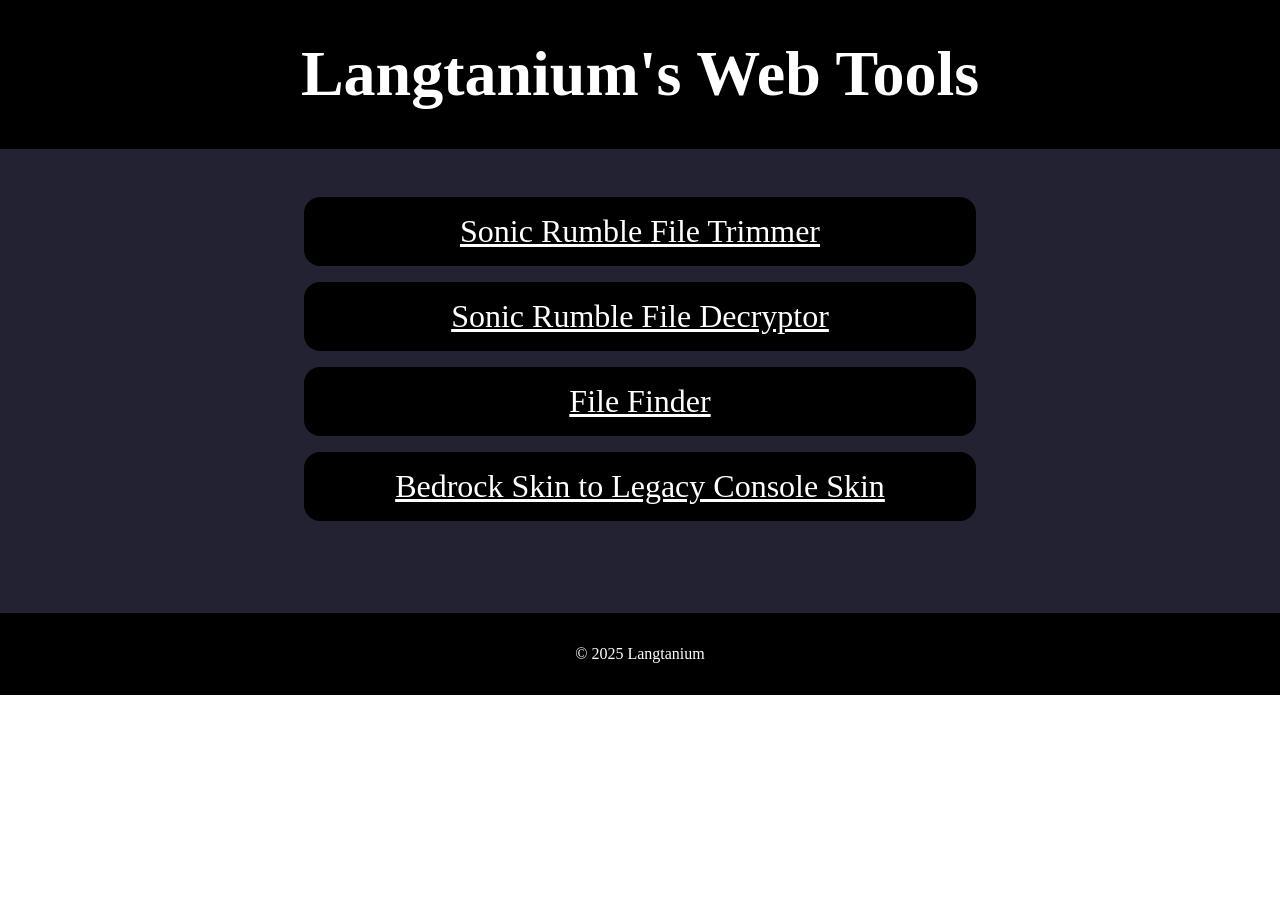
<file: index.html>
<!DOCTYPE html>
<html lang="en">
<head>
    <meta charset="UTF-8">
    <meta name="viewport" content="width=device-width, initial-scale=1.0">
    <title>Langtanium's Web Tools</title>
    <link rel="stylesheet" href="./css/base.css">
</head>
<body>
    <header>
        <h1><a href="./index.html">Langtanium's Web Tools</a></h1>
    </header>
    <main>
        <div class="processor-link">
            <a href="./file_processor/?game=sonicRumbleTrim">Sonic Rumble File Trimmer</a>
        </div>
        <div class="processor-link">
            <a href="./file_processor/?game=sonicRumbleDecrypt">Sonic Rumble File Decryptor</a>
        </div>
        <div class="processor-link">
            <a href="./file_finder/">File Finder</a>
        </div>
        <div class="processor-link">
            <a href="./bedrock2legacy">Bedrock Skin to Legacy Console Skin</a>
        </div>
        <!--<div class="processor-link">
            <a href="./pack_obfuscator/">MC Pack Obfuscator</a>
        </div>-->
    </main>
    <footer>
        <p>&copy; 2025 Langtanium</p>
    </footer>
</body>
</html>
</file>
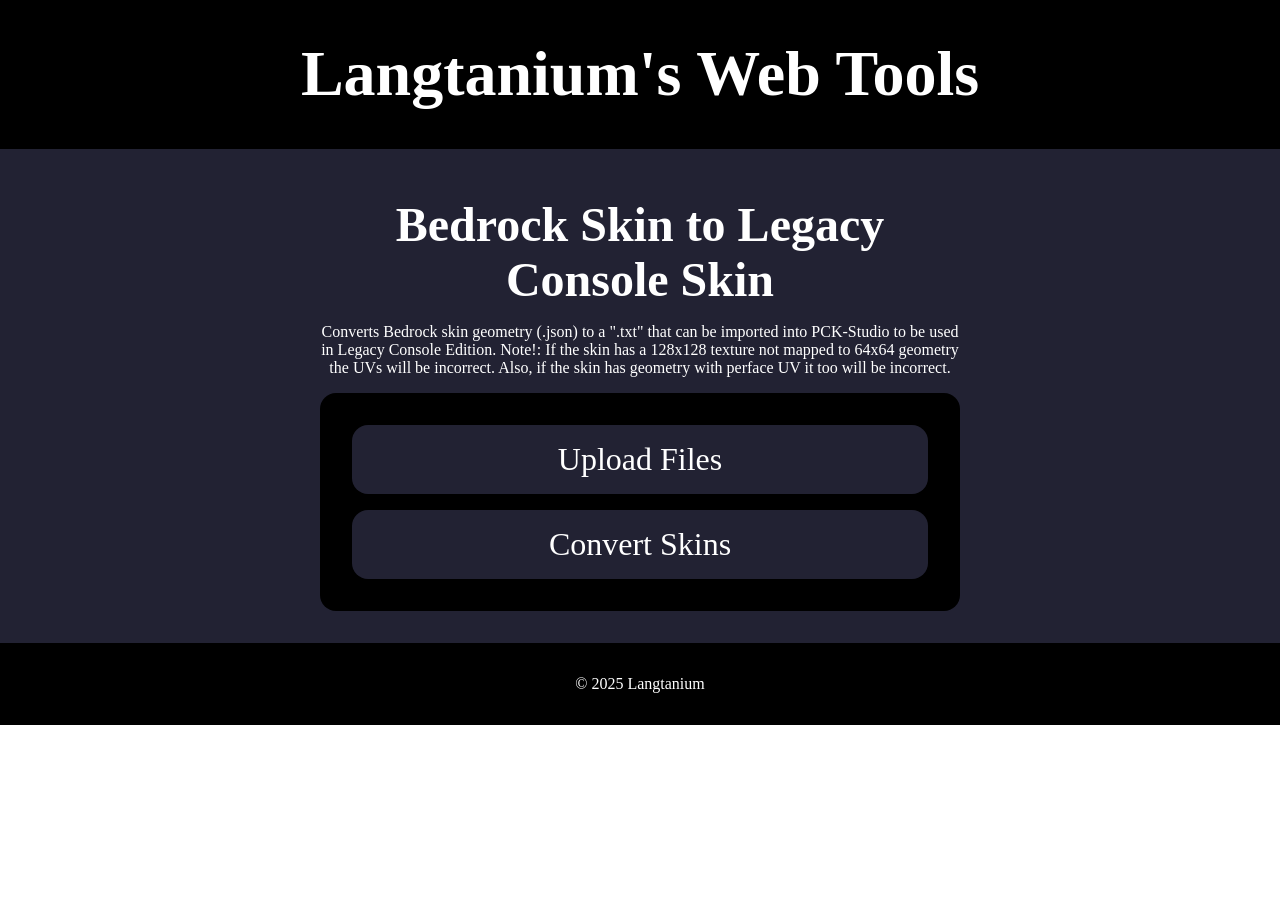
<file: bedrock2legacy/index.html>
<!DOCTYPE html>
<html lang="en">
<head>
    <meta charset="UTF-8">
    <meta name="viewport" content="width=device-width, initial-scale=1.0">
    <title>Langtanium's Web Tools | Bedrock Skin to Legacy Console Skin</title>
    <script type="module" src="../js/bedrock2legacy.js"></script>
    <link rel="stylesheet" href="../css/base.css">
</head>
<body>
    <header>
        <h1><a href="../">Langtanium's Web Tools</a></h1>
    </header>
    <main>
        <div id="game-info">
            <h2> Bedrock Skin to Legacy Console Skin</h2>
            <p>Converts Bedrock skin geometry (.json) to a ".txt" that can be imported into PCK-Studio 
            to be used in Legacy Console Edition. Note!: If the skin has a 128x128 texture not mapped
            to 64x64 geometry the UVs will be incorrect. Also, if the skin has geometry with perface UV
            it too will be incorrect.</p>
        </div>
        <form>
            <label for="file-input" class="custom-file-input">
                Upload Files
            </label>
            <input id="file-input" type="file" name="files" accept=".json" multiple>
            <label for="file-submit" class="custom-file-input">
                Convert Skins
            </label>
            <input id="file-submit" type="submit">
        </form>
        <div class="file-downloads"></div>
    </main>
    <footer>
        <p>&copy; 2025 Langtanium</p>
    </footer>
</body>
</html>
</file>
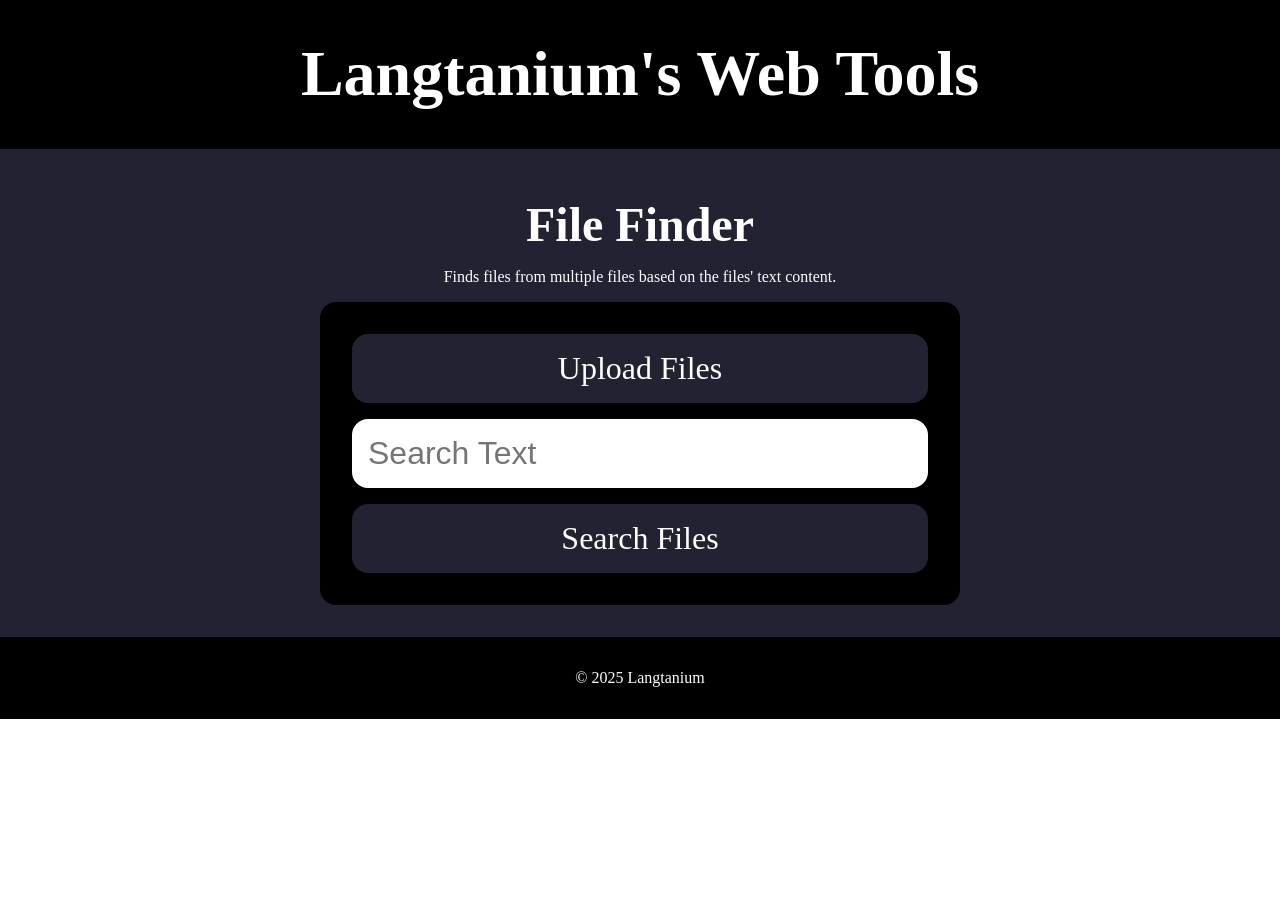
<file: file_finder/index.html>
<!DOCTYPE html>
<html lang="en">
<head>
    <meta charset="UTF-8">
    <meta name="viewport" content="width=device-width, initial-scale=1.0">
    <title>Langtanium's Web Tools | JSON File Finder</title>
    <script type="module" src="../js/fileFinder.js"></script>
    <link rel="stylesheet" href="../css/base.css">
</head>
<body>
    <header>
        <h1><a href="../">Langtanium's Web Tools</a></h1>
    </header>
    <main>
        <div id="game-info">
            <h2>File Finder</h2>
            <p>Finds files from multiple files based on the files' text content.</p>
        </div>
        <form>
            <label for="file-input" class="custom-file-input">
                Upload Files
            </label>
            <input id="file-input" type="file" name="files" multiple>
            <input id="search" type="text" placeholder="Search Text">
            <label for="file-submit" class="custom-file-input">
                Search Files
            </label>
            <input id="file-submit" type="submit">
        </form>
        <div class="file-downloads"></div>
    </main>
    <footer>
        <p>&copy; 2025 Langtanium</p>
    </footer>
</body>
</html>
</file>
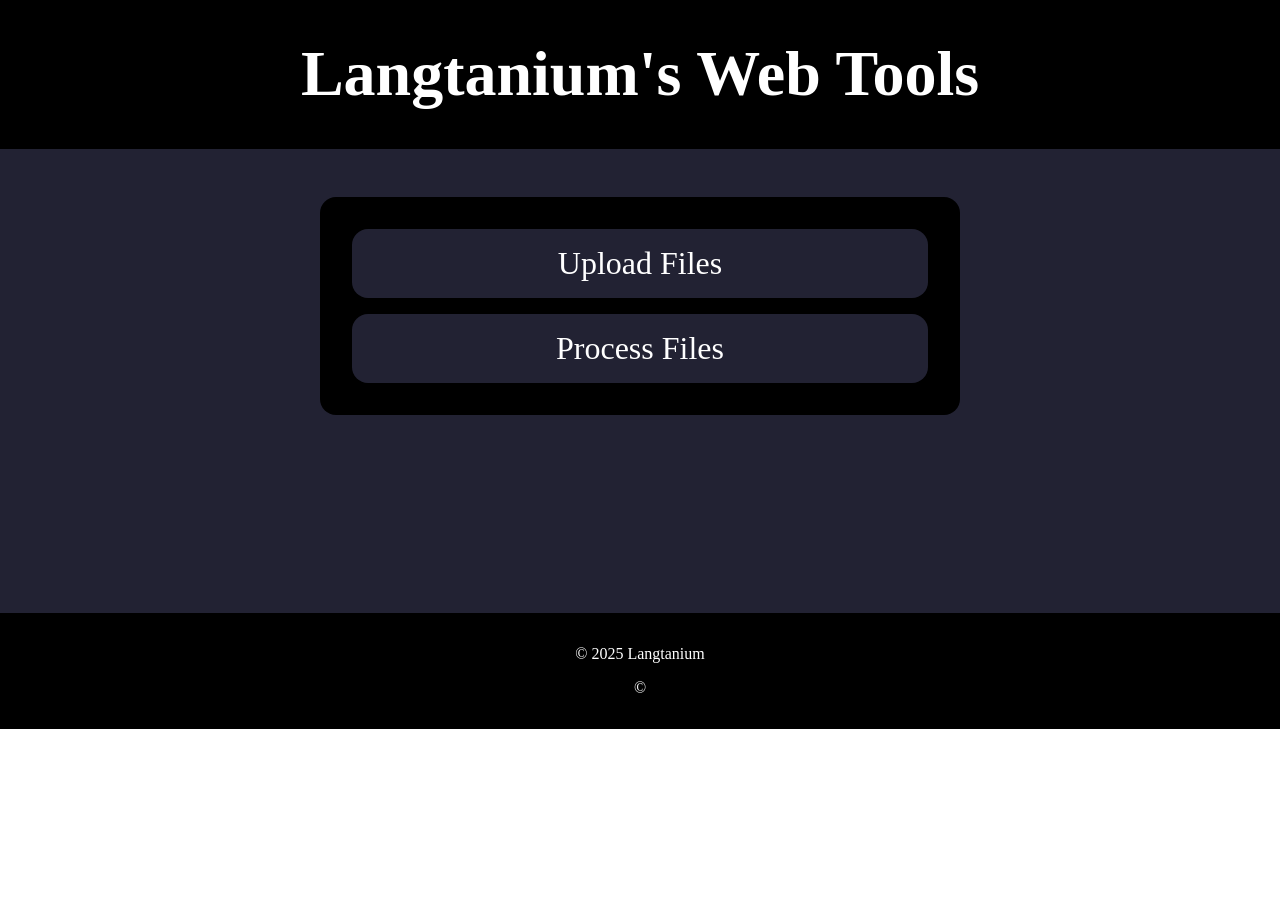
<file: file_processor/index.html>
<!DOCTYPE html>
<html lang="en">
<head>
    <meta charset="UTF-8">
    <meta name="viewport" content="width=device-width, initial-scale=1.0">
    <title>Langtanium's Web Tools | </title>
    <script type="module" src="../js/fileProcessor.js"></script>
    <link rel="stylesheet" href="../css/base.css">
</head>
<body>
    <header>
        <h1><a href="../">Langtanium's Web Tools</a></h1>
    </header>
    <main>
        <form>
            <label for="file-input" class="custom-file-input">
                Upload Files
            </label>
            <input id="file-input" type="file" name="files" accept=".bdl" multiple>
            <label for="file-submit" class="custom-file-input">
                Process Files
            </label>
            <input id="file-submit" type="submit">
        </form>
        <div class="file-downloads"></div>
    </main>
    <footer>
        <p>&copy; 2025 Langtanium</p>
        <p><span id="game"></span> &copy; <span id="company"></span></p>
    </footer>
</body>
</html>
</file>
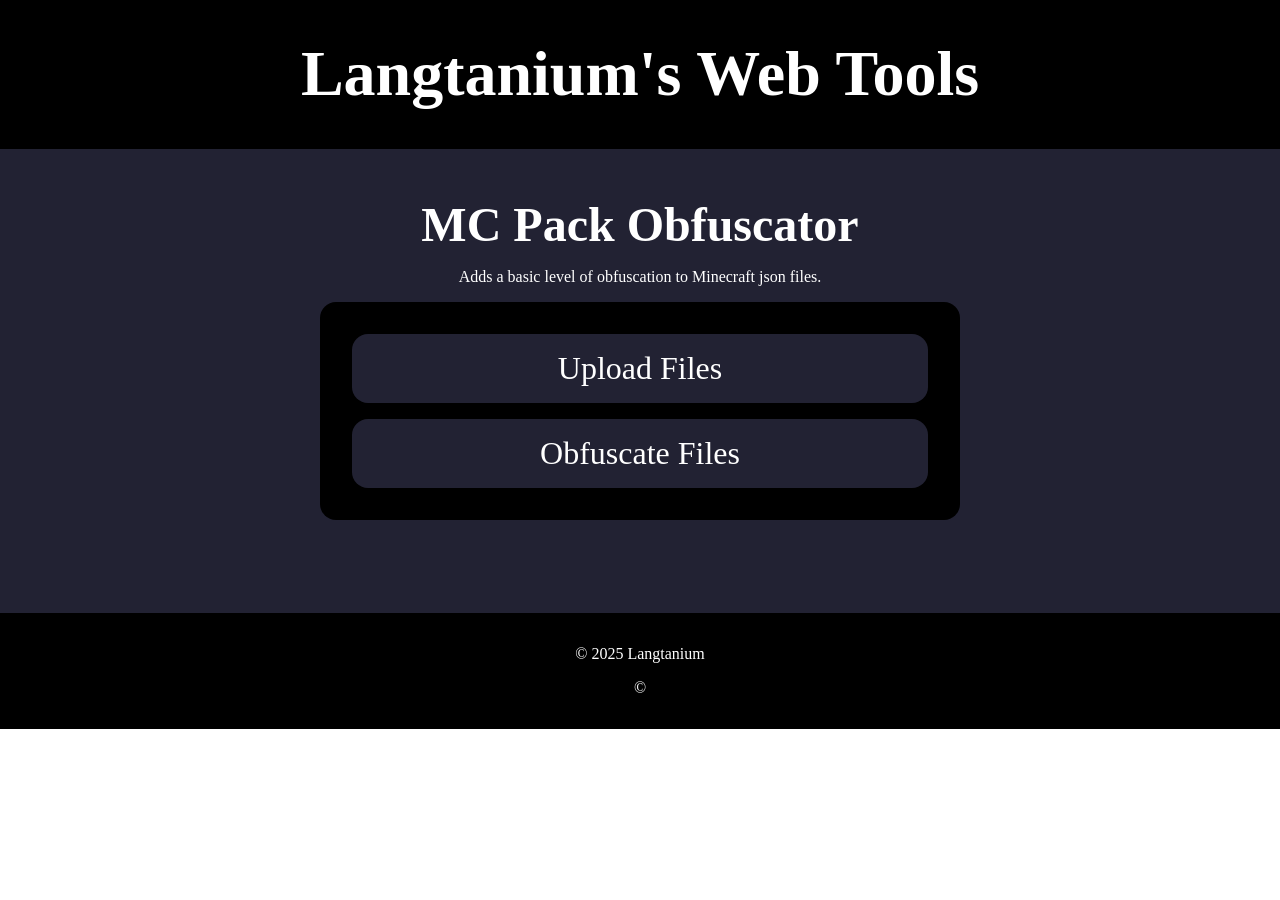
<file: pack_obfuscator/index.html>
<!DOCTYPE html>
<html lang="en">
<head>
    <meta charset="UTF-8">
    <meta name="viewport" content="width=device-width, initial-scale=1.0">
    <title>Langtanium's Web Tools | MC Pack Obfuscator</title>
    <script type="module" src="../js/mcPackObfuscate.js"></script>
    <link rel="stylesheet" href="../css/base.css">
</head>
<body>
    <header>
        <h1><a href="../">Langtanium's Web Tools</a></h1>
    </header>
    <main>
        <div id="game-info">
            <h2>MC Pack Obfuscator</h2>
            <p>Adds a basic level of obfuscation to Minecraft json files.</p>
        </div>
        <form>
            <label for="file-input" class="custom-file-input">
                Upload Files
            </label>
            <input id="file-input" type="file" name="files" multiple>
            <label for="file-submit" class="custom-file-input">
                Obfuscate Files
            </label>
            <input id="file-submit" type="submit">
        </form>
        <div class="file-downloads"></div>
    </main>
    <footer>
        <p>&copy; 2025 Langtanium</p>
        <p><span id="game"></span> &copy; <span id="company"></span></p>
    </footer>
</body>
</html>
</file>
<file: css/base.css>
body {
    margin: 0;
    padding: 0;
    font-size: 1rem;
}

header {
    margin: auto;
    padding: 1rem;
    text-align: center;
    background-color: #000;
}

header h1 a {
    font-size: 4rem;
    color: #fff;
    text-decoration: none;
}

#game-info {
    margin: auto;
    width: 100%;
    max-width: 640px;
    text-align: center;
}

#game-info h2 {
    margin: 1rem auto;
    font-size: 3rem;
}

main {
    padding: 2rem;
    min-height: 400px;
    color: #fff;
    background-color: #223;
}

.processor-link {
    margin: 1rem auto;
    padding: 1rem;
    width: 100%;
    max-width: 640px;
    background-color: #000;
    text-align: center;
    border-radius: 1rem;
}

.processor-link a {
    text-align: center;
    font-size: 2rem;
    color: #fff;
    transition: all 0.3s ease-in-out;
}

.processor-link a:hover {
    color: #223;
    transition: all 0.3s e
}

form {
    margin: auto;
    padding: 2rem;
    width: 100%;
    max-width: 640px;
    box-sizing: border-box;
    background-color: #000;
    border-radius: 1rem;
}

input {
    display: none;
}

#search {
    display: block;
    margin: 1rem auto auto auto;
    padding: 1rem;
    width: 100%;
    box-sizing: border-box;
    font-size: 2rem;
    border: 0;
    border-radius: 1rem;
}

.custom-file-input {
    display: block;
    margin: auto;
    padding: 1rem;
    width: 100%;
    box-sizing: border-box;
    font-size: 2rem;
    text-align: center;
    background-color: #223;
    border-radius: 1rem;
    cursor: pointer;
    transition: all 0.3s ease-in-out;
}

.custom-file-input:hover {
    color: #223;
    background-color: #fff;
    transition: all 0.3s ease-in-out;
}

.custom-file-input:last-of-type {
    margin-top: 1rem;
}

.file-downloads {
    margin: auto;
    width: 100%;
    max-width: 540px;
    font-size: 1rem;
    text-align: center;
}

.file-downloads p {
    margin: 1rem auto;
    padding: 0.5rem;
    background-color: #000;
    border-radius: 0.5rem;
    animation: processAppear 0.2s ease-in-out;
}

.link a {
    display: block;
    margin: 1rem auto;
    padding: 1rem;
    color: #fff;
    font-size: 2rem;
    text-decoration: none;
    background-color: #000;
    border-radius: 1rem;
    transition: all 0.3s ease-in-out;
}

.link a:hover {
    color: #223;
    background-color: #fff;
    transition: all 0.3s ease-in-out;
}

footer {
    padding: 1rem;
    text-align: center;
    color: #fff;
    background-color: #000;
}

@keyframes processAppear {
    0% {
        transform: translate(0, -2rem) scale(1, 0);
    }
    100% {
        transform: translate(0, 0) scale(1, 1);
    }
}
</file>
